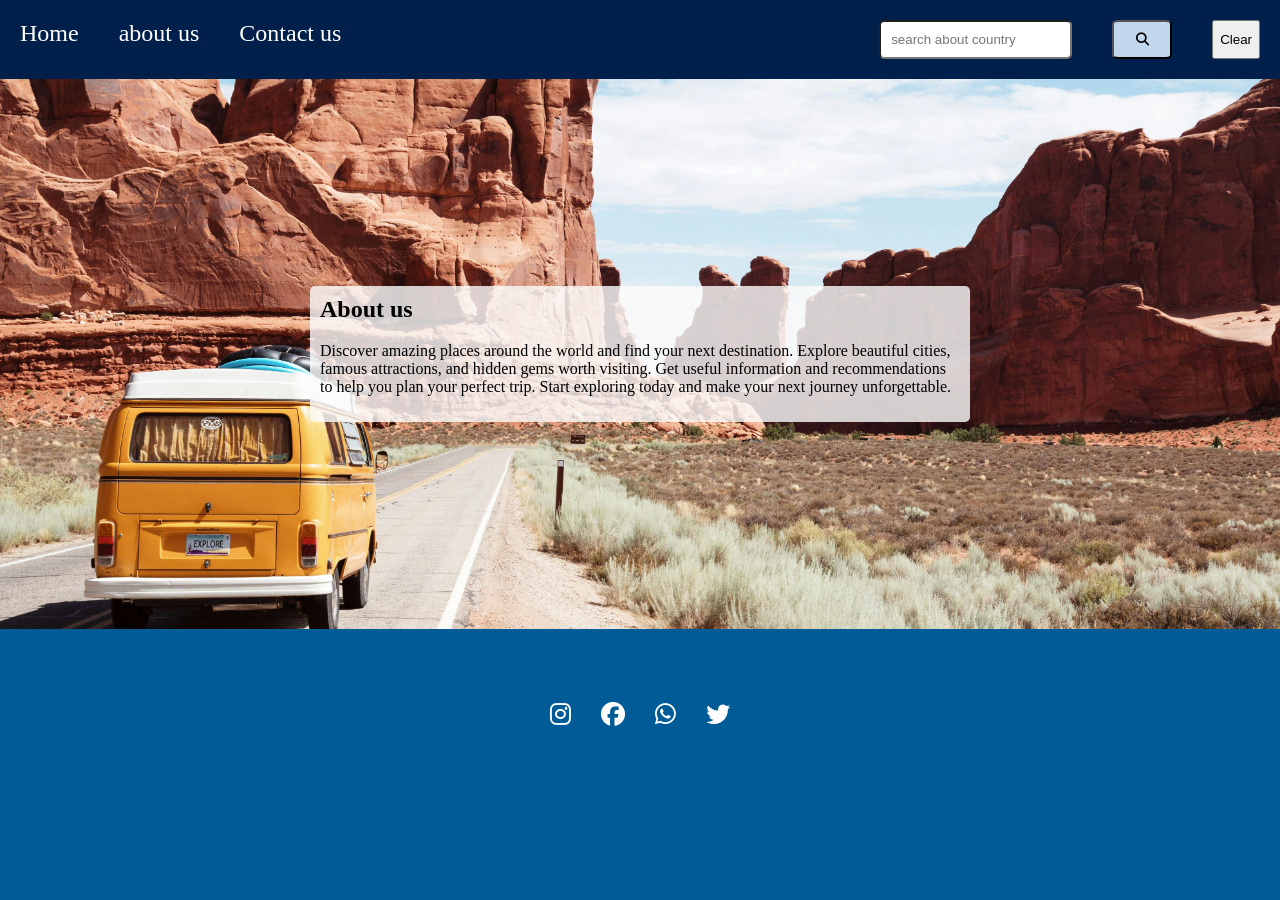
<file: aboutus.html>
<!DOCTYPE html>
<html lang="en">
<head>
    <meta charset="UTF-8">
    <meta name="viewport" content="width=device-width, initial-scale=1.0">
    <link rel="stylesheet" href="travel_recommendation.css">
    <link rel="stylesheet"
      href="https://cdnjs.cloudflare.com/ajax/libs/font-awesome/6.5.2/css/all.min.css">
    <title>traval recommendation</title>
</head>
<body  >

    <nav> 

      
        <a href="index.html"> Home </a>
       <a href="aboutus.html"> about us </a>
       <a href="contactus.html">Contact us </a>
       <input id="search-box" type="text" placeholder="search about country ">
       <button id="searchBtn"><i class="fa-solid fa-magnifying-glass"></i></img></button>
              <button onclick="location.reload()">Clear</button>
     

    
    </nav>
    <section class="hero">
        <div id="about-cont">
    <h1>About us</h1>
        <p>Discover amazing places around the world and find your next destination.
            Explore beautiful cities, famous attractions, and hidden gems worth visiting.
            Get useful information and recommendations to help you plan your perfect trip.
            Start exploring today and make your next journey unforgettable.
            </p>
        </div>
      </section>
     <div id="appscont">
      <a href="http://" target="_blank" rel="noopener noreferrer"><i class="fa-brands fa-instagram"></i></a>
      <a href="http://" target="_blank" rel="noopener noreferrer"><i class="fa-brands fa-facebook"></i></a>
      <a href="http://" target="_blank" rel="noopener noreferrer"><i class="fa-brands fa-whatsapp"></i></a>
      <a href="http://" target="_blank" rel="noopener noreferrer"><i class="fa-brands fa-twitter"></i></a>
    </div>


    
</body>
</html>
</file>
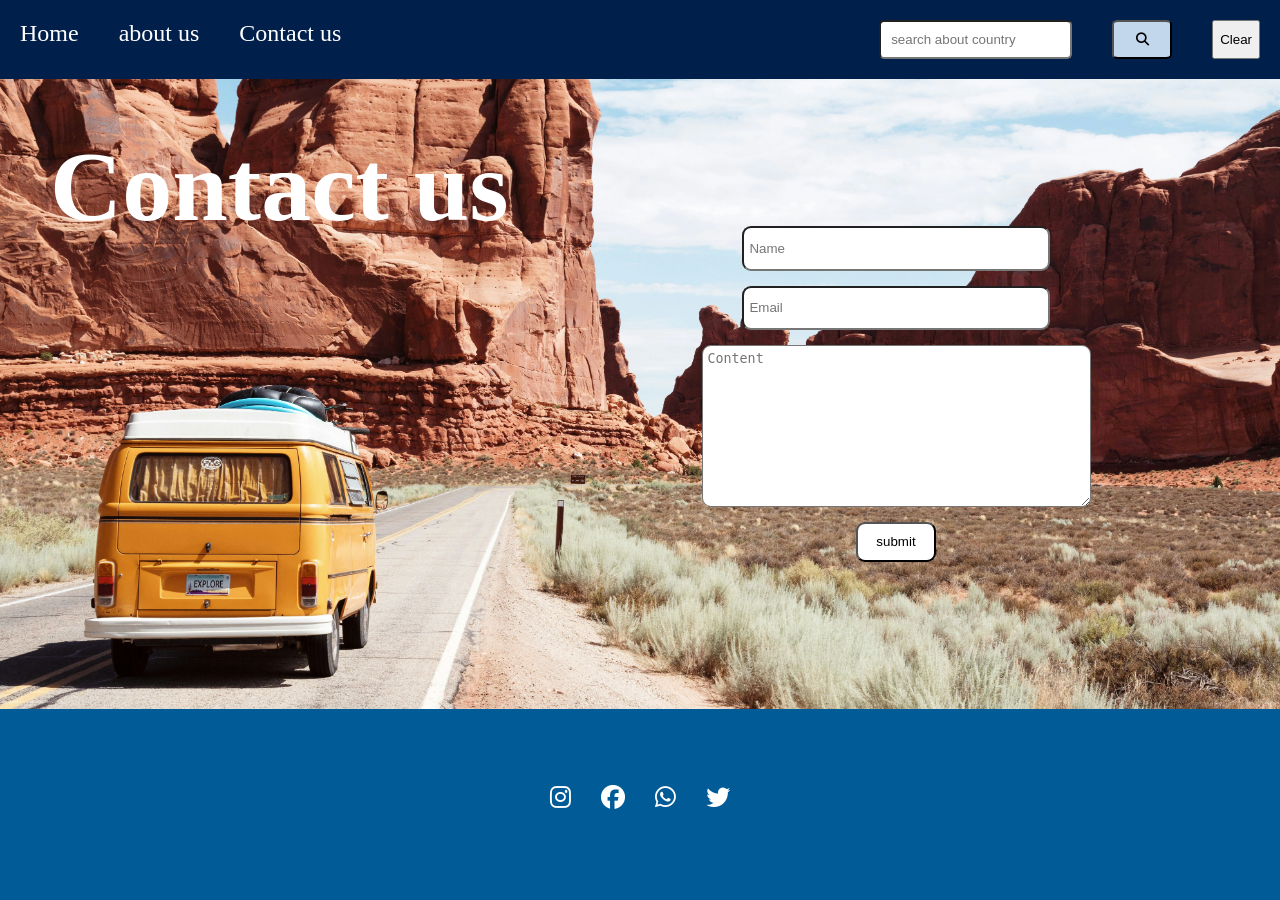
<file: contactus.html>
</html><!DOCTYPE html>
<html lang="en">
<head>
    <meta charset="UTF-8">
    <meta name="viewport" content="width=device-width, initial-scale=1.0">
  <link rel="stylesheet" href="travel_recommendation.css">
    <link rel="stylesheet"
      href="https://cdnjs.cloudflare.com/ajax/libs/font-awesome/6.5.2/css/all.min.css">
    <title>traval recommendation</title>
</head>
<body>
    
    <nav> 

      
        <a href="index.html"> Home </a>
       <a href="aboutus.html"> about us </a>
       <a href="contact.html">Contact us </a>
       <input id="search-box" type="text" placeholder="search about country ">
       <button id="searchBtn" ><i class="fa-solid fa-magnifying-glass"></i></img></button>
       <button onclick="location.reload()">Clear</button>
    
    </nav>


    <section class="hero3">
       <div id="contact-cont">

        <div><h1>Contact us<h1></div>
            <div id="contact-input">
                
                <input type="text" placeholder="Name">
                <input type="text" placeholder="Email">
                <textarea placeholder="Content" name="erite the deatailes" id="deatailes" cols="45" rows=10"></textarea>
                <button style="background-color:white; border-radius:9px;width:80px;height:40px;" onclick="location.reload()">submit</button>

            </div>
       </div>
      </section>
     <div id="appscont">
      <a href="http://" target="_blank" rel="noopener noreferrer"><i class="fa-brands fa-instagram"></i></a>
      <a href="http://" target="_blank" rel="noopener noreferrer"><i class="fa-brands fa-facebook"></i></a>
      <a href="http://" target="_blank" rel="noopener noreferrer"><i class="fa-brands fa-whatsapp"></i></a>
      <a href="http://" target="_blank" rel="noopener noreferrer"><i class="fa-brands fa-twitter"></i></a>
    </div>
    
</body>
</html>
</file>
<file: travel_recommendation.css>
body{
    
   /* background-image: url("images/landingPage2.webp");
    */
     /* background-size:cover; */
    /* background-position: center;
    background-repeat: no-repeat; */
    background-color: #005b96;
    margin: 0px;
  
}

.hero {
    min-height: 550px;
    background-image: url("images/landingPage2.webp");
    background-size: cover;
    background-position: center;
    background-repeat: no-repeat;
    margin: 0px;
    display: flex;
    justify-content: center;
    align-items: center;
    columns: 2;

    
    
  }
.hero2 {
    min-height: 550px;
    background-image: url("images/landingPage2.webp");
    background-size: cover;
    background-position: center;
    background-repeat: no-repeat;
    margin: 0px;
    /* display: flex;
    justify-content: center;
    gap: 20px; */

    
    
  }
  .hero h1{margin-top: 0px;}
     .hero3{
      min-height: 550px;
    background-image: url("images/landingPage2.webp");
    background-size: cover;
    background-position: center;
    background-repeat: no-repeat;
    margin: 0px;
 
   }  .hero3{
      min-height: 550px;
    background-image: url("images/landingPage2.webp");
    background-size: cover;
    background-position: center;
    background-repeat: no-repeat;
    margin: 0px;
   
 
   }
   .hero3 h1{margin-top: 0px;}
#contact-cont{


 display: grid;
grid-template-columns: repeat(2, 1fr);
height: 70%;
}
#contact-cont h1{
    color: rgb(255, 255, 255);
    margin-top: 50px;
    margin-left: 50px;
    font-size: 100px;

}

#contact-input{
    display: flex;
    flex-direction: column;
    align-items: center;
    justify-content: center;
    
    gap: 15px;
    width: 80%;
    
}
#contact-input input{
    width: 60%;
    height: 7%;
    border-radius: 9px;
    padding: 5px;
}
#contact-input textarea{
    border-radius: 9px;
    padding: 5px;
}
a{
   
        text-decoration: none;
        color: inherit;
        font-size: x-large;
        color:white
;
}

nav{

    display: flex;
    justify-content: center;
    gap: 40px;
   padding: 20px;
   margin-bottom: 0px;

    background-color:#011f4b;
    /* border-bottom-left-radius: 10%;
    border-bottom-right-radius: 10%; */
    
}

#search-box{
    border-radius: 5px;
    padding: 10px;
    margin-left: auto;
    margin-right: 0px;
}
#searchBtn{
    margin-left: 0px;
    width:60px;
    border-radius: 10%;
    background-color: #c2d7eb;

}
#appscont{

    height: 100px;
    display: flex;
    justify-content: center;
    flex: 1;
    align-items: end;
    gap: 30px;


}
#about-cont {


   
   width: 50%;
   justify-content: center;
   align-items: center;
   background-color: #fcfcfccd;
   border-radius: 5px;
   padding: 10px;
 
    
}

#places-cont{

display: grid;
 grid-template-columns: repeat(3, 1fr);
   gap: 10px;
   height: 500px;
   overflow-x: auto;



}
#places-cont div{



margin-top:10px ;
margin-left: 5px;
padding: 5px;
height:470px; 
width: 400px;
border-radius: 7px;
background-color: rgb(255, 255, 255);
box-shadow: 0 4px 15px rgba(0, 0, 0, 0.15);

}
#places-cont div img{

    height: 60%;
    width: 100%;
    border-radius: 12px;
}
#places-cont div p{

    font-size: 10px;
    
}
</file>
